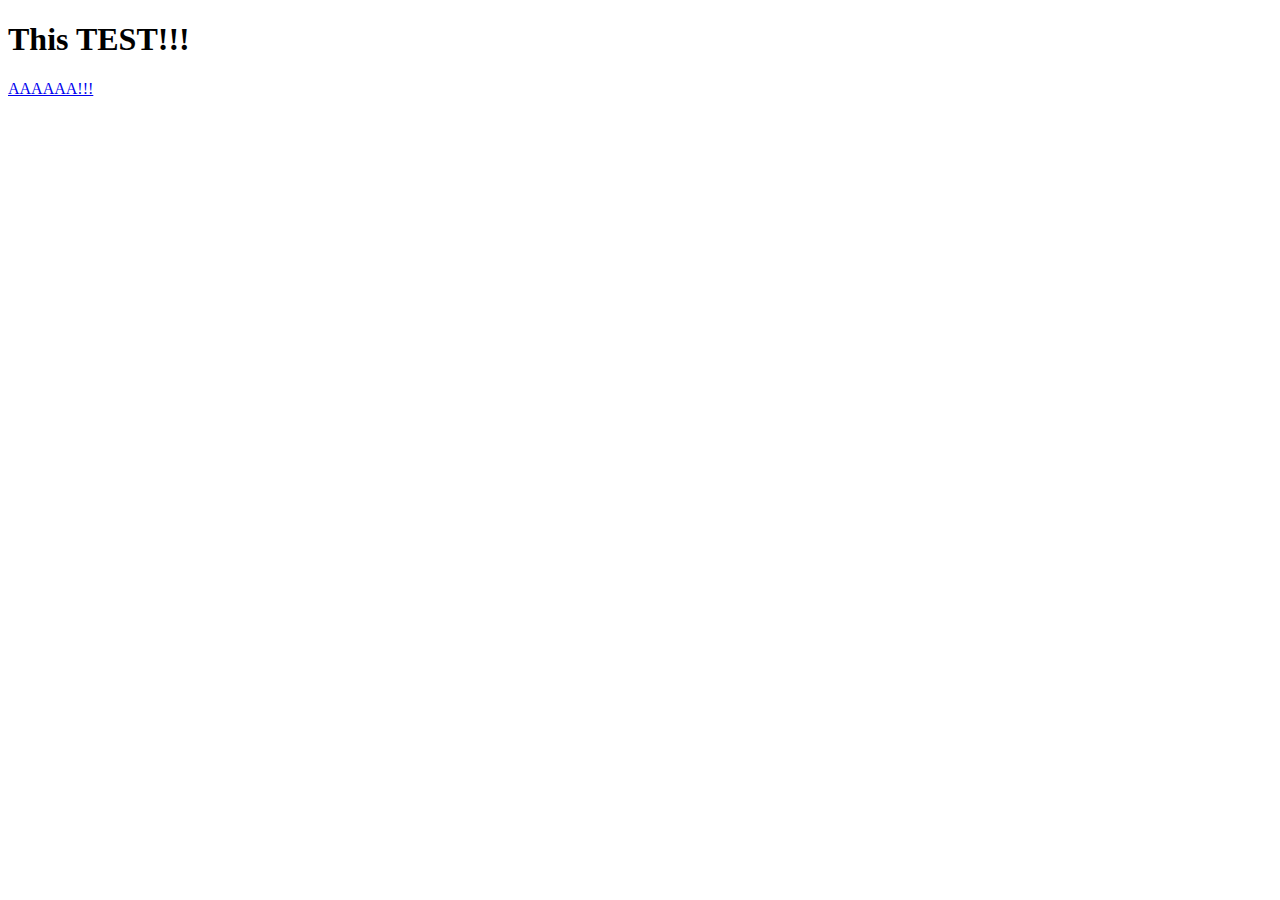
<file: index.html>
<!DOCTYPE html>
<html lang="en">
<head>
    <meta charset="UTF-16">
    <meta name="viewport" content="width=device-width, initial-scale=1.0">
    <title>ge1dron home</title>
</head>
<body>
    <h1>This TEST!!!</h1>
    <a href="Quantum_computing.html">AAAAAA!!!</a>
</body>
</html>
</file>
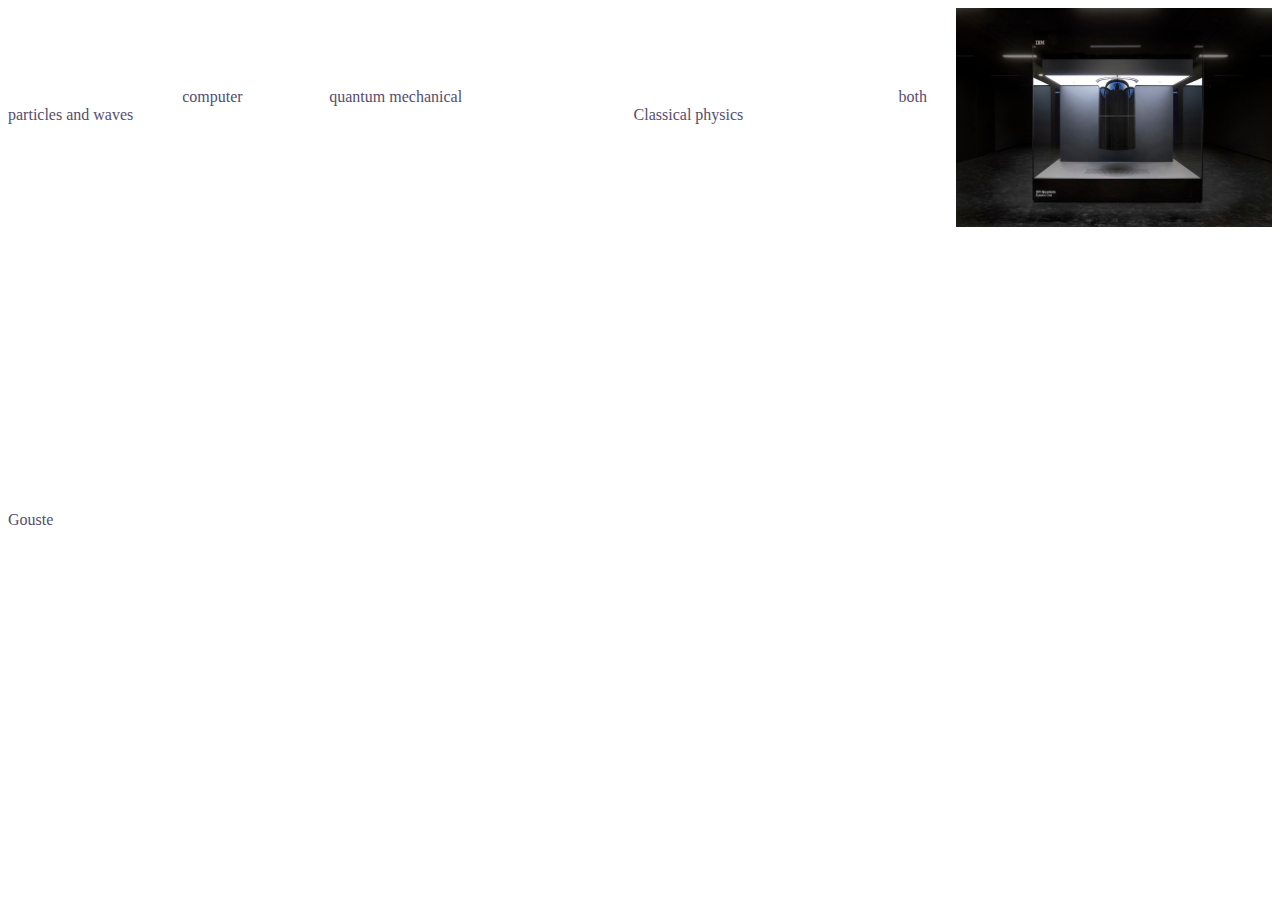
<file: Quantum_computing.html>
<!DOCTYPE html>
<html lang="en">

<head>
    <meta charset="UTF-16">
    <meta name="viewport" content="width=device-width, initial-scale=1.0">
    <title>Quantum computing</title>
    <link rel="stylesheet" href="interesting.css">
    <link rel="preconnect" href="https://fonts.googleapis.com">
    <link rel="preconnect" href="https://fonts.gstatic.com" crossorigin>
    <link href="https://fonts.googleapis.com/css2?family=Pacifico&family=Sue+Ellen+Francisco&display=swap" rel="stylesheet">
</head>

<body>
    <div class="in">
        <div class="text">
            <h1 class="title">Quantum computing </h1>
            <p>
                A quantum computer - is a
                <a href="https://en.wikipedia.org/wiki/Computer">computer</a>
                that exploits
                <a href="https://en.wikipedia.org/wiki/Quantum_mechanics">quantum mechanical</a>
                phenomena. On small scales, physical matter exhibits properties of
                <a href="https://en.wikipedia.org/wiki/Wave–particle_duality">both particles and waves</a>,
                and quantum computing leverages this behavior using specialized hardware.
                <a href="https://en.wikipedia.org/wiki/Classical_physics">Classical physics</a>
                cannot explain the operation of these quantum devices, and a scalable quantum computer could perform some calculations exponentially faster than
                any modern "classical" computer. In particular, a large-scale quantum computer could break widely used
                encryption schemes and aid physicists in performing physical simulations; however, the current state of the art
                is largely experimental and impractical, with several obstacles to useful applications.
            </p>
        </div>
        <div class="img">
            <img class="interesting" src="img/photo_for_magic.jpg" alt="This quantum magic">
        </div>
    </div>
    <p>
        The basic unit of information in quantum computing, the qubit (or "quantum bit"), serves the same function as
        the bit in classical computing. However, unlike a classical bit, which can be in one of two states (a binary), a
        qubit can exist in a superposition of its two "basis" states, which loosely means that it is in both states
        simultaneously. When measuring a qubit, the result is a probabilistic output of a classical bit. If a quantum
        computer manipulates the qubit in a particular way, wave interference effects can amplify the desired
        measurement results. The design of quantum algorithms involves creating procedures that allow a quantum computer
        to perform calculations efficiently and quickly.
    </p>
    <p>
        Physically engineering high-quality qubits has proven challenging. If a physical qubit is not sufficiently
        isolated from its environment, it suffers from quantum decoherence, introducing noise into calculations.
        National governments have invested heavily in experimental research that aims to develop scalable qubits with
        longer coherence times and lower error rates. Two of the most promising technologies are superconductors (which
        isolate an electrical current by eliminating electrical resistance) and ion traps (which confine a single atomic
        particle using electromagnetic fields).
    </p>
    <p>
        In principle, a classical computer can solve the same computational problems as a quantum computer, given enough
        time. Quantum advantage comes in the form of time complexity rather than computability, and quantum complexity
        theory shows that some quantum algorithms are exponentially more efficient than the best known classical
        algorithms. A large-scale quantum computer could in theory solve computational problems unsolvable by a
        classical computer in any reasonable amount of time. While claims of such quantum supremacy have drawn
        significant attention to the discipline, near-term practical use cases remain limited.
    </p>
    <a href="/">Gouste</a>
</body>

</html>
</file>
<file: interesting.css>
body {
    background: url("https://img0.joyreactor.cc/pics/post/%D0%B3%D0%B8%D1%84%D0%BA%D0%B8-%D1%81%D0%B5%D1%80%D0%B8%D0%B0%D0%BB-%D1%80%D0%B8%D0%BA%D0%B0%D1%80%D0%B4%D0%BE-%D0%BC%D0%B8%D0%BB%D0%BE%D1%81-5240146.gif");
    background-size: cover;
    color: #ffffff;
}

.text{
    flex: 3;
}

.img {
    flex: 1;
}

.interesting { 
    width:  100%;
}

.in {
    display: flex;
    justify-content: flex-end;
    flex-direction: row;
}

a {
    color: #554d6e;
    text-decoration: none;
}

@media (max-width: 600px) {
    body {
        background-size: contain;
    }

    .in {
        flex-direction: column-reverse;
    }
}
</file>
